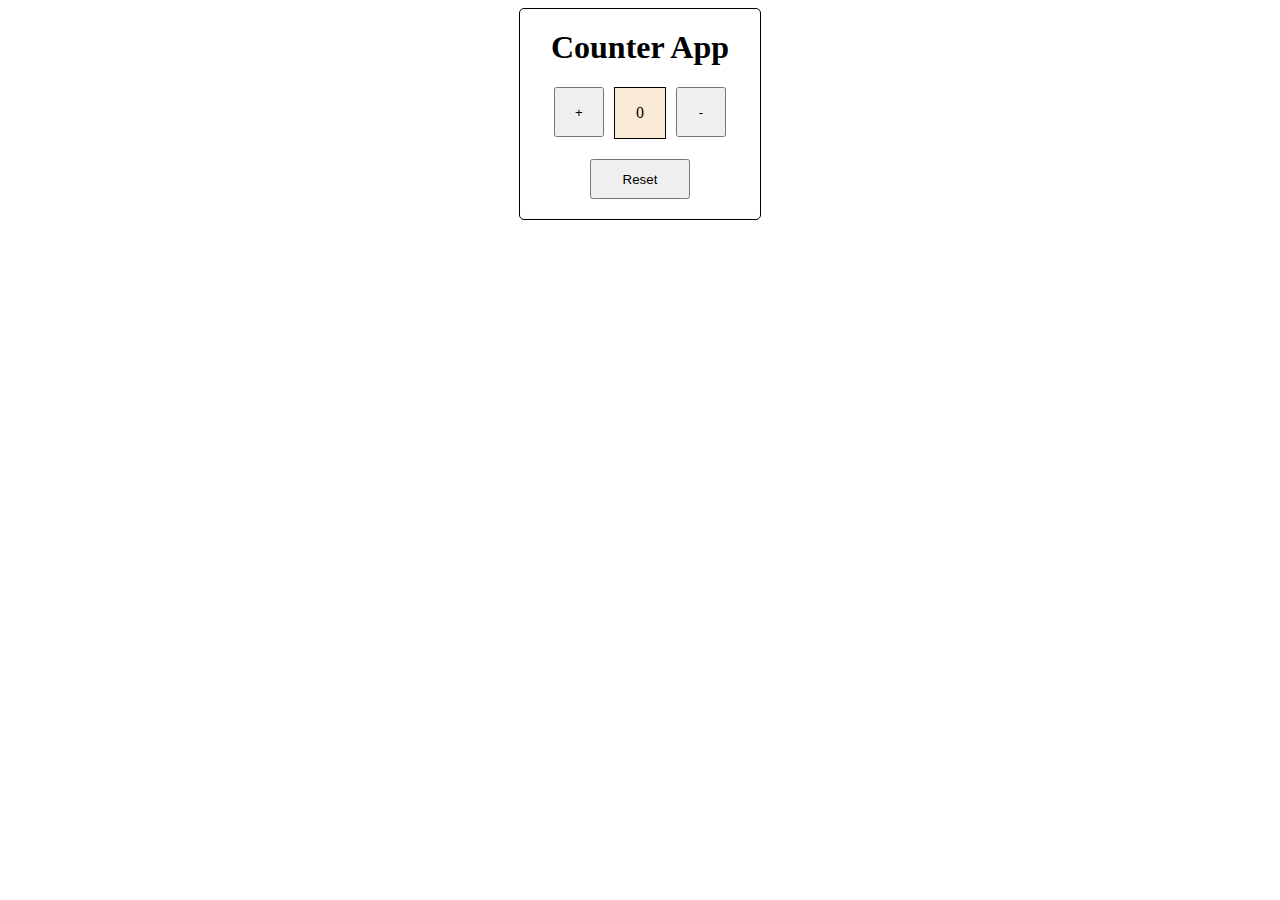
<file: CounterApp.html>
<html lang="en">

<head>
    <meta charset="UTF-8">
    <meta name="viewport" content="width=device-width, initial-scale=1.0">
    <title>Counter App</title>

</head>

<body>
    <div style="border: 1px solid black; border-radius: 5px; padding: 20px; width: 200px; margin: auto;">
        <h1 style=" text-align: center; margin-top: 0px;">Counter App</h1>
        <div style="display: flex;gap: 10px;justify-content: center;">
            <button type="button" onclick="countAppIncrement()"
                style="width: 50px;height: 50px;cursor: pointer;">+</button>
            <p style="background-color: antiquewhite;border: 1px solid black; width: 50px;height: 50px;display: flex;justify-content: center;align-items: center;margin: 0;"
                id="value">0</p>
            <button type="button" onclick="countAppDecrement()"
                style="width: 50px;height: 50px;cursor: pointer;">-</button>
        </div>
        <div style="text-align: center; margin-top: 20px;">
            <button type="button" onclick="countReset()"
                style="width: 100px;height: 40px;cursor: pointer;">Reset</button>
        </div>
    </div>
    <script>
        let counter = 0
        function countAppIncrement() {
            counter++
            document.getElementById('value').textContent = counter

        }
        function countReset() {
            counter = 0

            document.getElementById('value').textContent = counter

        }
        function countAppDecrement() {
            counter--
            document.getElementById('value').textContent = counter

        }
    </script>
</body>

</html>
</file>
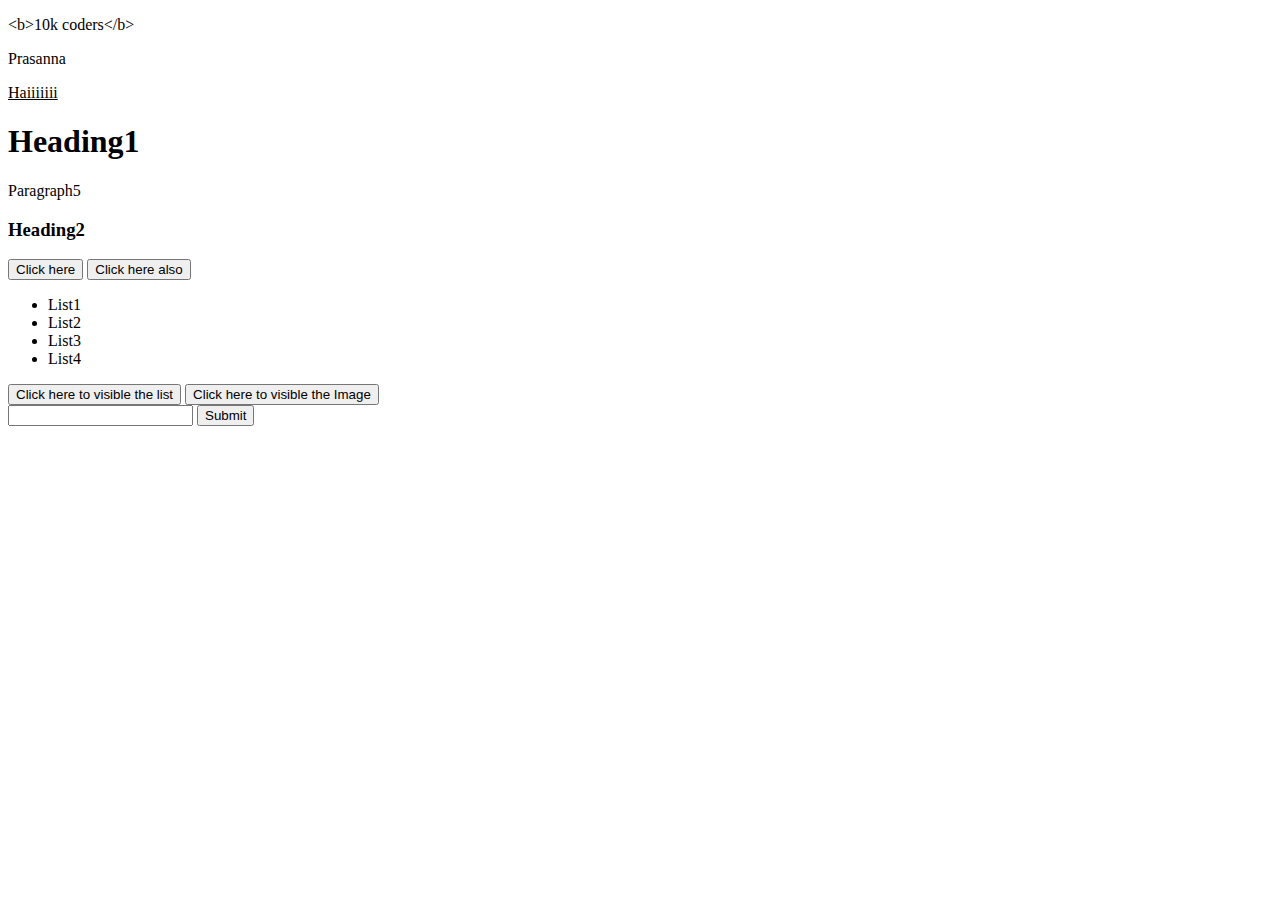
<file: DOM.html>
<!DOCTYPE html>
<html lang="en">

<head>
    <meta charset="UTF-8">
    <meta name="viewport" content="width=device-width, initial-scale=1.0">
    <title>DOM File</title>



</head>

<body>
    <p id="p1">Laxmi</p>
    <p id="p2">Prasanna</p>
    <p id="p3">Lorem ipsum dolor sit amet consectetur adipisicing elit. Repellendus iure nihil est commodi rerum,
        facilis iste,
        nam deleniti dolorum ad sed et ducimus, qui eveniet maxime. Enim necessitatibus molestias soluta?</p>
    <h1 id="p4" class="heading">Heading1</h1>
    <p id="p5" class="heading">Paragraph5</p>
    <h3 id="p6" class="heading">Heading2</h3>
    <button onclick="contentChange()">Click here</button>
    <button onclick="styleChange()">Click here also</button>
    <div>

        <ul>
            <li id="li1">List1</li>
            <li id="li2" onclick="listStyle()" style="cursor: pointer;">List2</li>
            <li id="li3">List3</li>
            <li id="li4">List4</li>

        </ul>
    </div>
    <button onclick="listStyle()">Click here to visible the list</button>
    <button onclick="addImg()">Click here to visible the Image</button>
    <form onsubmit="handleSubmit(event)"><input id='input1' type="text" />
        <input id='inputBtn' type="submit" style="cursor: pointer;" />
    </form>
    <p id="showText"></p>
    <script>
        let x1 = document.getElementById('p1')
        let x2 = document.getElementsByClassName('heading')
        let x3 = document.getElementsByTagName('p', 'h1')
        // console.log(x1)
        // console.log(x2)
        // console.log(x3)

        // console.log(x2[2])
        // x1.innerHTML = "Sri"
        // x1.innerHTML = "<b>Sri</b>"
        x1.innerText = "<b>10k coders</b>"
        // x1.innerText = "10k coders"
        p3.innerText = "Hello"
        p3.innerText = "<u>Hello</u>"

        p3.innerHTML = "<u>Haiiiiiii</u>"

        console.log(x2[2].textContent)
        let a = document.getElementById('p1')
        // var a = document.getElementById('p1')

        function contentChange() {
            // let a = document.getElementById('p1')
            a.innerText = "Pillalamarri"
        }
        function styleChange() {
            // let b = document.getElementById('p1')
            a.style.color = 'red'
        }
        function listStyle() {
            // let doc1 = document.getElementById('li3')
            // doc1.style.border = '2px solid red'
            // doc1.style.backgroundColor = 'red'
            // doc1.style.color = 'white'
            // doc1.style.borderRadius = '3PX'
            // doc1.style.padding = '5px'
            let doc2 = document.createElement("div")
            document.body.append(doc2, 'Hi', 'Hello')
            doc2.style.marginTop = '20px'

            let doc3 = document.createElement('p')
            doc3.style.margin = '0px'
            document.body.append(doc3, 'Telangana')// can add multiple elements
            let doc4 = document.createComment('div')
            document.body.appendChild(doc3)//can add only single element
            doc3.style.border = '2px solid red'


        }
        // function addImg() {
        //     let addDiv = document.createElement('div')
        //     addDiv.style.border = '2px solid black'
        //     document.body.append(addDiv)
        //     let doc5 = document.createElement('img')
        //     doc5.setAttribute('src', 'nature.jpg')
        //     doc5.style.width = '100%'
        //     doc5.style.height = '200%'
        //     let addTitle = document.createElement('p')
        //     addTitle.innerHTML = 'WEATHER'
        //     addTitle.append('title')
        //     addTitle.style.color = 'black'

        // }
        function addImg() {
            // Create a new div with a border
            let addDiv = document.createElement('div');
            addDiv.style.border = '2px solid black';

            // Create a new img element
            let imgElement = document.createElement('img');
            imgElement.setAttribute('src', 'nature.jpg');
            imgElement.style.width = '100%'
            imgElement.style.height = '100%'

            // Append the image to the div
            addDiv.appendChild(imgElement);

            // Append the div to the document body
            document.body.appendChild(addDiv);
            addDiv.append(title);
            addDiv.innerText = "Nature image"

        }
        // let inputText = document.getElementById('input1')
        // let b = document.getElementById('showText')

        function handleSubmit(event) {
            let inputText = document.getElementById('input1')
            let b = document.getElementById('showText')
            event.preventDefault()
            console.log(inputText.value)
            b.innerHTML = inputText.value
            inputText.value = ''
            console.log(b.input1)

        }
    </script>
</body>

</html>
</file>
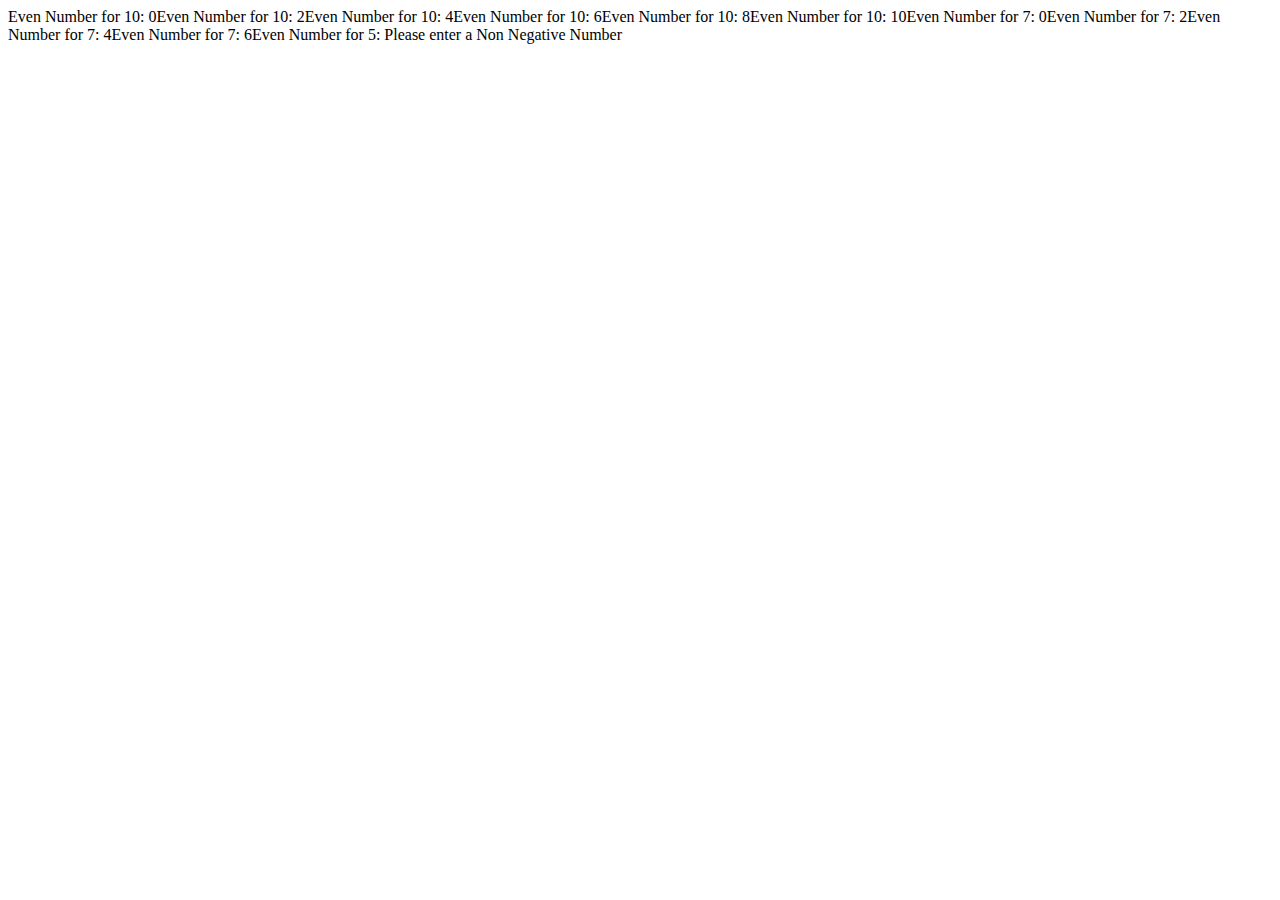
<file: EvenNumber.html>
<!DOCTYPE html>
<html lang="en">

<head>
    <meta charset="UTF-8">
    <meta name="viewport" content="width=device-width, initial-scale=1.0">
    <title>Even or Odd Number</title>
</head>

<body>

    <script>
        let num1 = prompt('Enter Even Number')
        if (num1 % 2 == 0) {
            alert(num1 + " " + "is Even Number")
            fun()
        }

        else {
            alert(num1 + " " + " is not an Even Number")
            fun()
        }
        function fun() {
            let num2 = prompt('Enter Odd Number')
            if (num2 % 2 !== 0) {
                alert(num2 + " " + "is Odd Number")
            } else {
                alert(num2 + " " + "is not a Odd Number")
            }
        }
        function evenNumber() {
            let a = prompt('Enter the Even Number')
            let i = a
            let b = 0
            for (i = 0; i <= 10; i++) {
                if (i % 2 == 0) {
                    document.write(`Even Number for 10: ${i}`)

                }


            }
            for (i = 0; i <= 7; i++) {
                if (i % 2 == 0) {
                    document.write(`Even Number for 7: ${i}`)
                }


            }
            if (b > -1) {
                document.write(`Even Number for 5: Please enter a Non Negative Number`)
            }



        }
        evenNumber()





    </script>
</body>

</html>
</file>
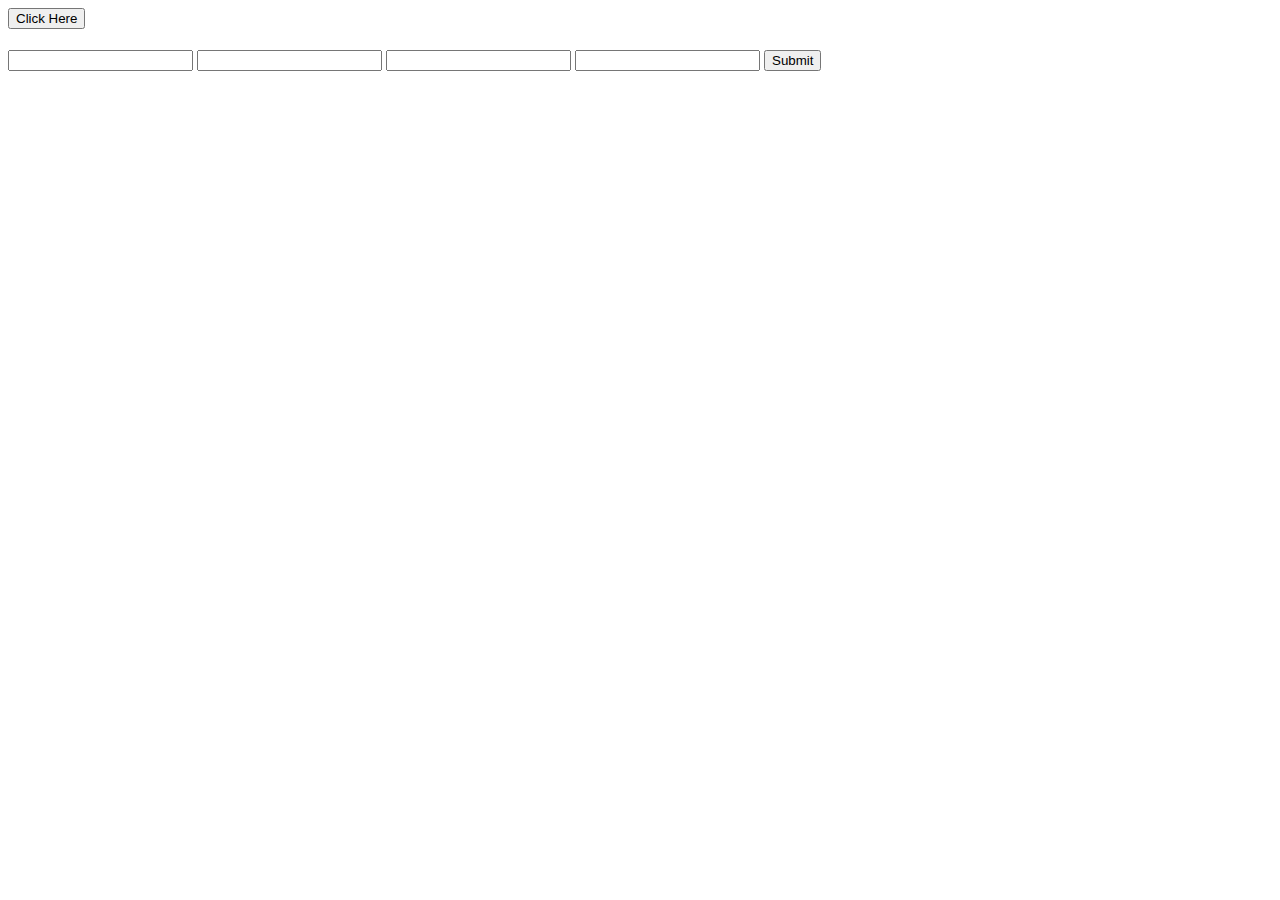
<file: Events.html>
<!DOCTYPE html>
<html lang="en">

<head>
    <meta charset="UTF-8">
    <meta name="viewport" content="width=device-width, initial-scale=1.0">
    <title>Events File</title>
</head>

<body>
    <button id="btnClick">Click Here</button>
    <h1 id='text'></h1>
    <form id="myForm">
        <input type="text" />
        <input type="text" />
        <input type="text" />
        <input type="text" />
        <input type="submit" />
    </form>
    <h2 id="formText"></h2>
    <script>
        function Events() {

            let x = document.getElementById('btnClick')
            x.addEventListener('click', function () {
                x.style.backgroundColor = 'red'
            })
            x.addEventListener('mouseover', function () {
                x.style.color = 'yellow'
            })
            x.addEventListener('mouseleave', function () {
                x.style.backgroundColor = 'white'
            })
            x.addEventListener('dblclick', function () {
                text.innerHTML = 'double clicked'
            })

        }
        Events()
        function formEvents() {
            let a = document.getElementById('myForm')
            let b = document.getElementById('formText')
            a.addEventListener('submit', function (e) {
                e.preventDefault()
                b.innerHTML = `${e.target[0].value},${e.target[1].value},${e.target[2].value},${e.target[3].value}`
                // b.innerHTML = 'Form Submitted'
                // console.log(`${e.target[0].value},${e.target[1].value},${e.target[2].value},${e.target[3].value}`)

            })
        }
        formEvents() 
    </script>
</body>

</html>
</file>
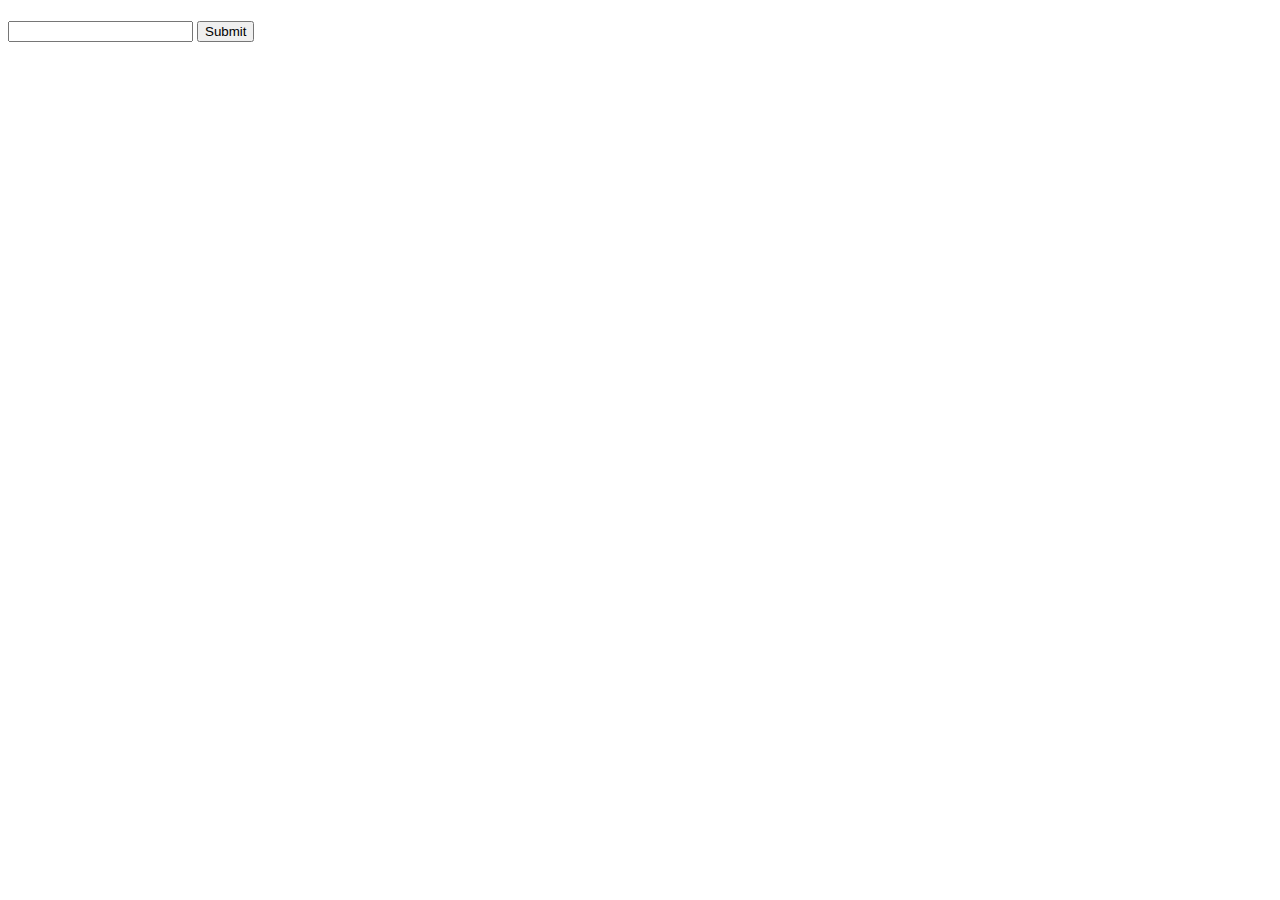
<file: EventsTask.html>
<!DOCTYPE html>
<html lang="en">

<head>
    <meta charset="UTF-8">
    <meta name="viewport" content="width=device-width, initial-scale=1.0">
    <title>Events Task File</title>
</head>

<body>
    <h1 id='text'></h1>
    <form id="myForm">
        <input type="text" id="inputText" />
        <input type="submit" style="cursor: pointer;" />
    </form>
    <h2 id="formText"></h2>
    <script>
        function EventsTask() {
            let x = document.getElementById('myForm')
            let y = document.getElementById('formText')
            x.addEventListener('submit', function (e) {
                e.preventDefault()
                let inputField = document.getElementById('inputText')
                let evenNum = inputField.value.trim()

                if (evenNum !== '' && !isNaN(evenNum)) {
                    let number = parseInt(evenNum, 10);

                    if (number % 2 === 0) {
                        y.innerHTML = `${number} is an Even Number`
                        y.style.color = 'black'

                    } else {
                        y.innerHTML = `${number} is an odd Number`
                        y.style.color = 'blue'

                    }

                } else if (evenNum == '') {
                    y.innerHTML = `Entered input value is Empty. It should be in Number.`
                    y.style.color = 'green'

                } else {
                    y.innerHTML = `Entered input value is String. It should be in Number.`
                    y.style.color = 'red'

                }
            })

        }
        EventsTask()

    </script>
</body>

</html>
</file>
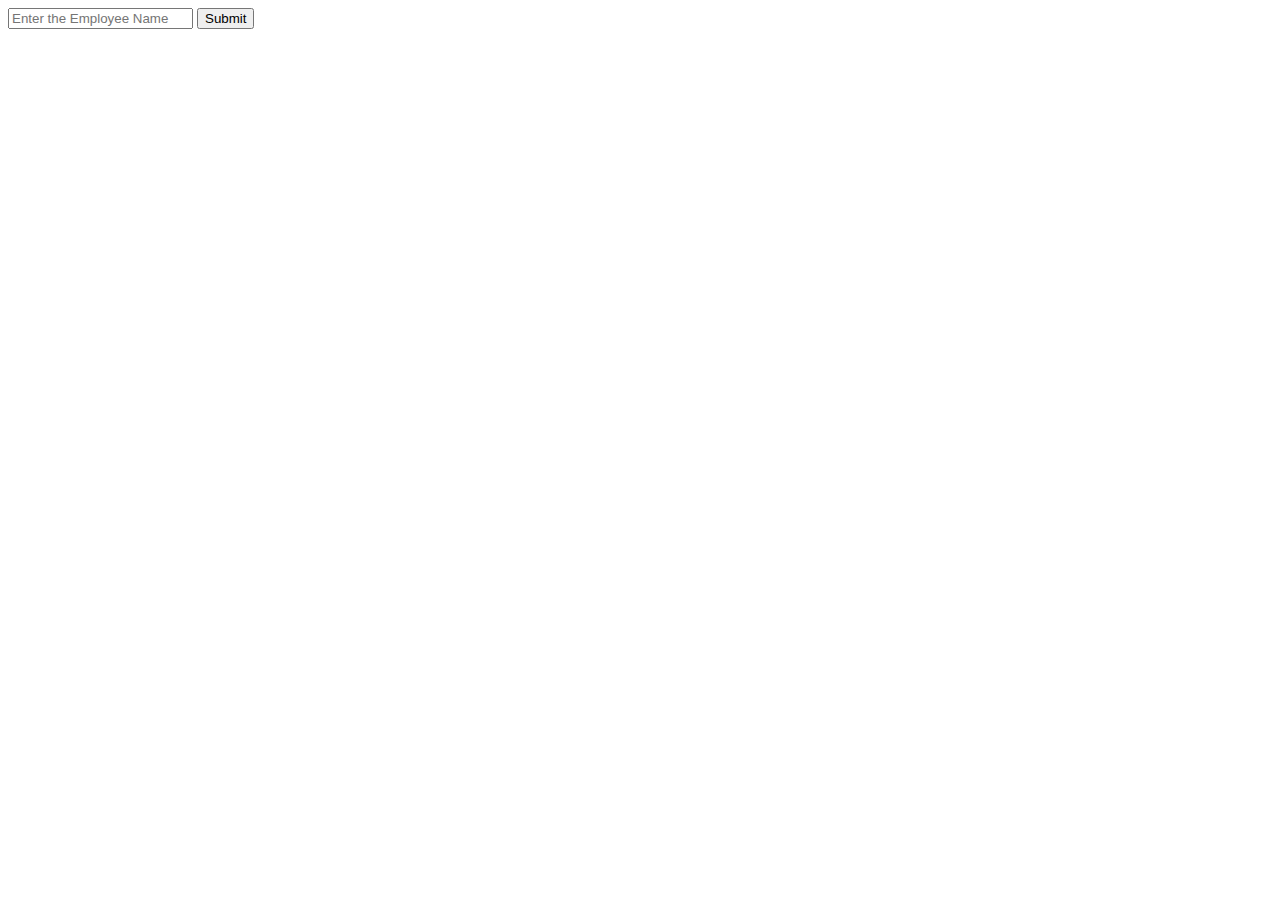
<file: IDCardTask.html>
<!DOCTYPE html>
<html lang="en">

<head>
    <meta charset="UTF-8">
    <meta name="viewport" content="width=device-width, initial-scale=1.0">
    <title>ID CARD Task</title>
</head>

<body>
    <form onsubmit="handleSubmit(event)">
        <input id="input1" type="text" placeholder="Enter the Employee Name" required />
        <input id="input2" type="submit" value="Submit" style="cursor: pointer;" />
    </form>

    <script>
        function handleSubmit(event) {
            event.preventDefault();
            const enteredText = document.getElementById('input1').value;

            if (enteredText === 'Laxmi') {
                handleID(enteredText);
            } else {
                alert('Only Named with "Laxmi" ID Card is allowed to display.');
            }

            document.getElementById('input1').value = '';
        }

        function handleID(name) {
            let xyz = document.createElement('div');
            xyz.style.width = '400px';
            xyz.style.backgroundColor = 'bisque';
            xyz.style.border = '1px solid black';
            xyz.style.borderRadius = '10px';
            xyz.style.padding = '10px';
            xyz.style.marginTop = '20px';
            xyz.style.display = 'flex';
            xyz.style.flexDirection = 'row';
            xyz.style.justifyContent = 'space-between';

            let idImgDiv = document.createElement('div');
            idImgDiv.style.width = '50%';

            let idImg = document.createElement('img');
            idImg.setAttribute('src', 'https://img.freepik.com/free-photo/portrait-beautiful-young-brunette-cafe_1153-6678.jpg?semt=ais_hybrid');
            idImg.style.width = '100%';
            idImg.style.height = '100%';
            idImg.style.borderRadius = '10px';

            idImgDiv.appendChild(idImg);
            xyz.appendChild(idImgDiv);

            let profile = document.createElement('div');
            profile.style.maxWidth = '50%';
            profile.style.width = '100%';
            profile.style.height = '100%';
            profile.style.paddingLeft = '20px';

            let heading = document.createElement('h3');
            heading.innerHTML = '<u>Company ID Card</u>';

            let ID = document.createElement('p');
            ID.innerHTML = '<b>ID:</b> 101';

            let empName = document.createElement('p');
            empName.innerHTML = `<b>Name:</b> ${name}`;

            let dept = document.createElement('p');
            dept.innerHTML = '<b>Department:</b> Software';

            let bloodgrp = document.createElement('span');
            bloodgrp.innerHTML = '<b>Bloodgroup:</b> B +ve';

            let company = document.createElement('p');
            company.innerHTML = '<b>Company:</b> 10k Coders';

            let city = document.createElement('p');
            city.innerHTML = '<b>City:</b> Hyderabad';

            profile.append(heading, ID, empName, dept, bloodgrp, company, city);
            xyz.appendChild(profile);

            document.body.appendChild(xyz);
        }
    </script>
</body>

</html>
</file>
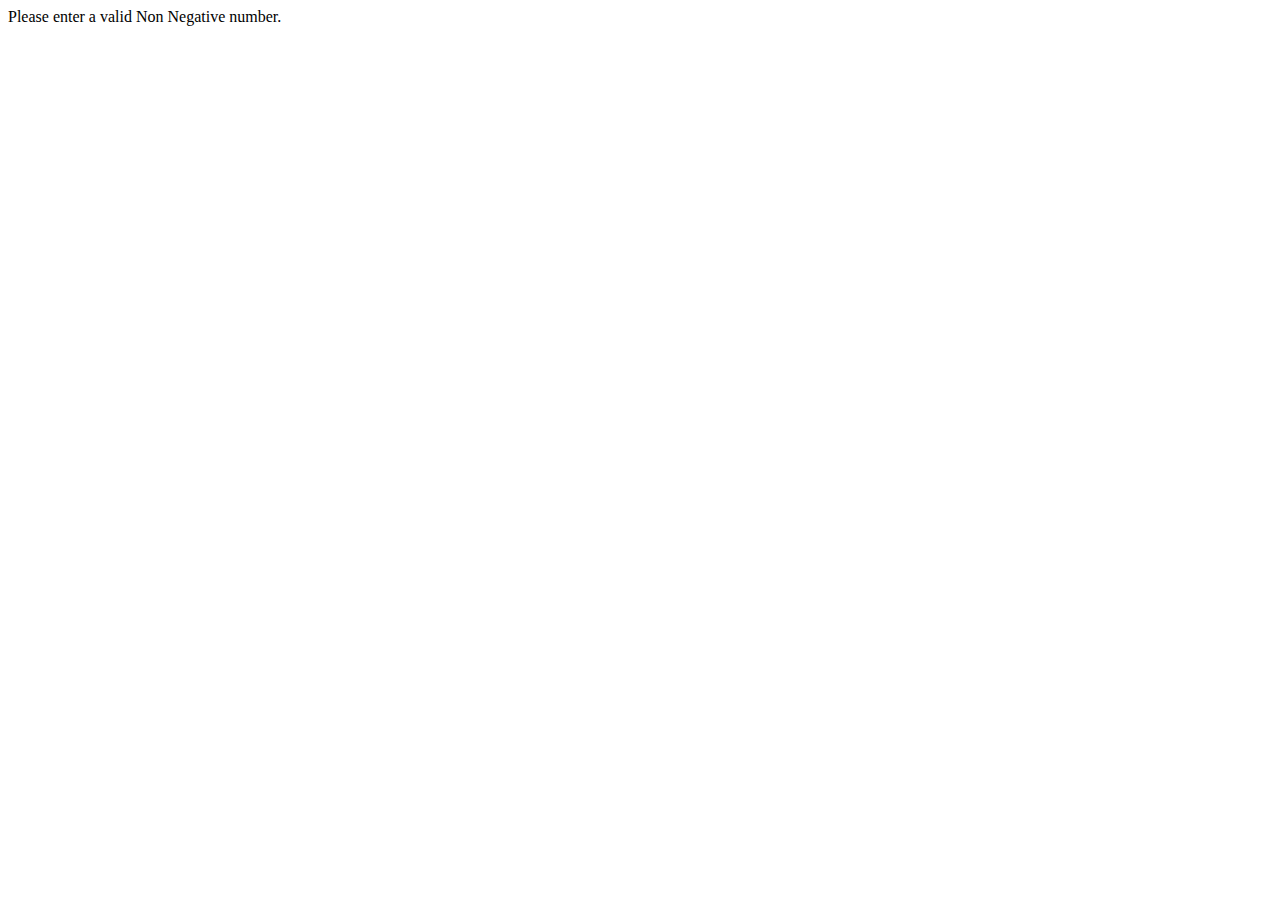
<file: Level1Tasks.html>
<!DOCTYPE html>
<html lang="en">

<head>
    <meta charset="UTF-8">
    <meta name="viewport" content="width=device-width, initial-scale=1.0">
    <title>Level-1 Task File</title>


</head>

<body>
    <script>
        //Problem 1: FizzBuzz with "Hello" and "Javascript"
        // Write a program using a loop that prints the numbers from 1 to 100, but for multiples of 3 print
        // "Hello" and for multiples of 5 print "Javascript". For numbers that are multiples of both 3 and 5, print
        // "Hello Javascript".
        // Input: No input required (prints numbers from 1 to 100)
        // Output:
        // 1. For multiples of 3: "Hello"
        // 2. For multiples of 5: "Javascript"
        // 3. For multiples of both 3 and 5: "Hello Javascript"
        function multiples() {
            for (let i = 1; i <= 100; i++) {
                console.log(i)
                if (i % 3 === 0) {
                    console.log('For multiples of 3:' + " " + 'Hello')
                }
                if (i % 5 === 0) {
                    console.log('For multiples of 5:' + " " + 'Javascript')
                }
                if ((i % 3 === 0) && (i % 5 === 0)) {
                    console.log('For multiples of 3 & 5:' + " " + 'Hello' + " " + 'Javascript')

                }
            }

        }
        multiples()

        console.log('******************************************')
        // Problem 6: Greet User
        // Write a function greetUser that takes a name as a parameter and prints a greeting message.
        // Call the function to greet a user whose name is entered by the user. (Use `prompt` to enter the user
        // name).
        // Input/Output:
        // Input: "John" (entered via prompt)
        // Output: "Hello, John!"
        // Input: "Emma" (entered via prompt)
        //  Output: "Hello, Emma!"
        function greetUser(username1, username2) {
            username1 = prompt('Enter the name to Greet.')
            let print1 = alert(`Hello ${username1}, Good Morning! Have a Nice Day with a Great Coffee.`)
            console.log(print1)
            username2 = prompt('Enter the name to Welcome.')
            let print2 = alert(`Hello ${username2}, Please Welcome to the Home.`)
            console.log(print2)

        }
        greetUser()


        console.log('******************************************')
        // Problem 5: Multiplication Table
        // Create a program that prints a multiplication table for a number entered by the user. The program
        // should use a function to generate the multiplication table and display the result.
        // Input/Output:
        // Input: 3
        function multiplication(num1, num2) {

            for (num1 = 1; num1 <= 10; num1++) {
                result1 = num1 * 3
                console.log(`3 x ${num1} = ${result1}`)
            }
            console.log('******************************************')

            for (num2 = 1; num2 <= 10; num2++
            ) {
                result2 = num2 * 5
                console.log(`5 x ${num2} = ${result2}`)
            }
        }
        multiplication(3, 5)
        console.log('******************************************')

        console.log('******************************************')
        // Problem 2: Check Leap Year
        // Create a function checkLeapYear that checks whether a year is a leap year or not.
        // Input/Output:
        // • Input: 2000 Output: true
        // • Input: 1900 Output: false
        // • Input: 2024 Output: true
        // • Input: 2021 Output: false
        function checkLeapYear(leapYear) {
            if ((leapYear % 4 === 0 && leapYear % 100 !== 0) || (leapYear % 400 === 0)) {
                return true;
            }
            return false;

        }
        console.log(checkLeapYear(2000));
        console.log(checkLeapYear(1900));
        console.log(checkLeapYear(2024));
        console.log(checkLeapYear(2021));
        console.log('******************************************')
        // Problem 3: Calculate Factorial
        // Create a function factorial that calculates the factorial of a number n.
        // Input/Output:
        // • Input: 4 Output: 24
        // • Input: 5 Output: 120
        // • Input: 0 Output: 1
        function factorial(n) {
            let result = 1
            for (let i = n; i >= 1; i--) {
                result = result * i

            }
            if (n === 0) {
                return 1
            }
            return result

        }

        console.log(factorial(4))
        console.log(factorial(5))
        console.log(factorial(0))
        console.log('******************************************')

        // Problem 4: Print Even Numbers Up to a Given Number
        // Write a program that asks the user for a number, then prints all the even numbers from 0 up to that
        // number. Use a loop to find and print the even numbers. You should also add a conditional check to
        // ensure the number is not negative.
        // Input/Output:
        // • Input: 10 Output: 0, 2, 4, 6, 8, 10
        // • Input: 7 Output: 0, 2, 4, 6
        // • Input: 5 Output: "Please enter a nonnegative number."
        function evenNumber() {
            let inputField = prompt('Enter a Non Negative number:');
            let num = parseInt(inputField);

            if (isNaN(num) || num < 0) {
                document.write("Please enter a valid Non Negative number.");
                return;
            }

            document.write(`Even Numbers up to ${num}: `);

            for (let i = 0; i <= num; i++) {
                if (i % 2 === 0) {
                    document.write(i + " ");
                }
            }
        }

        evenNumber();


        console.log('******************************************')
        // Problem 8: Sum of Digits in a Number
        // Write a function sumOfDigits that calculates the sum of all digits in a given number. For example, for
        // the number 12345, the sum is 1 + 2 + 3 + 4 + 5 = 15.
        // Input/Output:
        // Input: 12345
        // Output: 15
        // Input: 9876
        // Output: 30
        function sumOfDigits(number) {
            let sum = 0;

            while (number > 0) {
                let digit = number % 10;
                sum += digit;
                number = (number - (number % 10)) / 10;
            }

            return sum;
        }

        console.log(sumOfDigits(12345));
        console.log(sumOfDigits(9876));

        console.log('******************************************')
        // Problem 7: Remove Vowels from a String
        // Write a program that removes all vowels from a string entered by the user. The program should print
        // the string without vowels.
        // Input/Output:
        // Input: "Hello, World!"
        // Output: "Hll, Wrld!"
        // Input: "JavaScript is awesome!"
        //  Output: "JvScrpt s wsm!
        function removeVowels() {
            let ip1 = 'Hello, World!'
            let result11 = ip1.replace(/[aeiouAEIOU]/g, '')

            console.log(result11)

            let ip2 = 'JavaScript is awesome!'
            let result22 = ip2.replace(/[aeiouAEIOU]/g, '')

            console.log(result22)


        }
        removeVowels()
    </script>
</body>

</html>
</file>
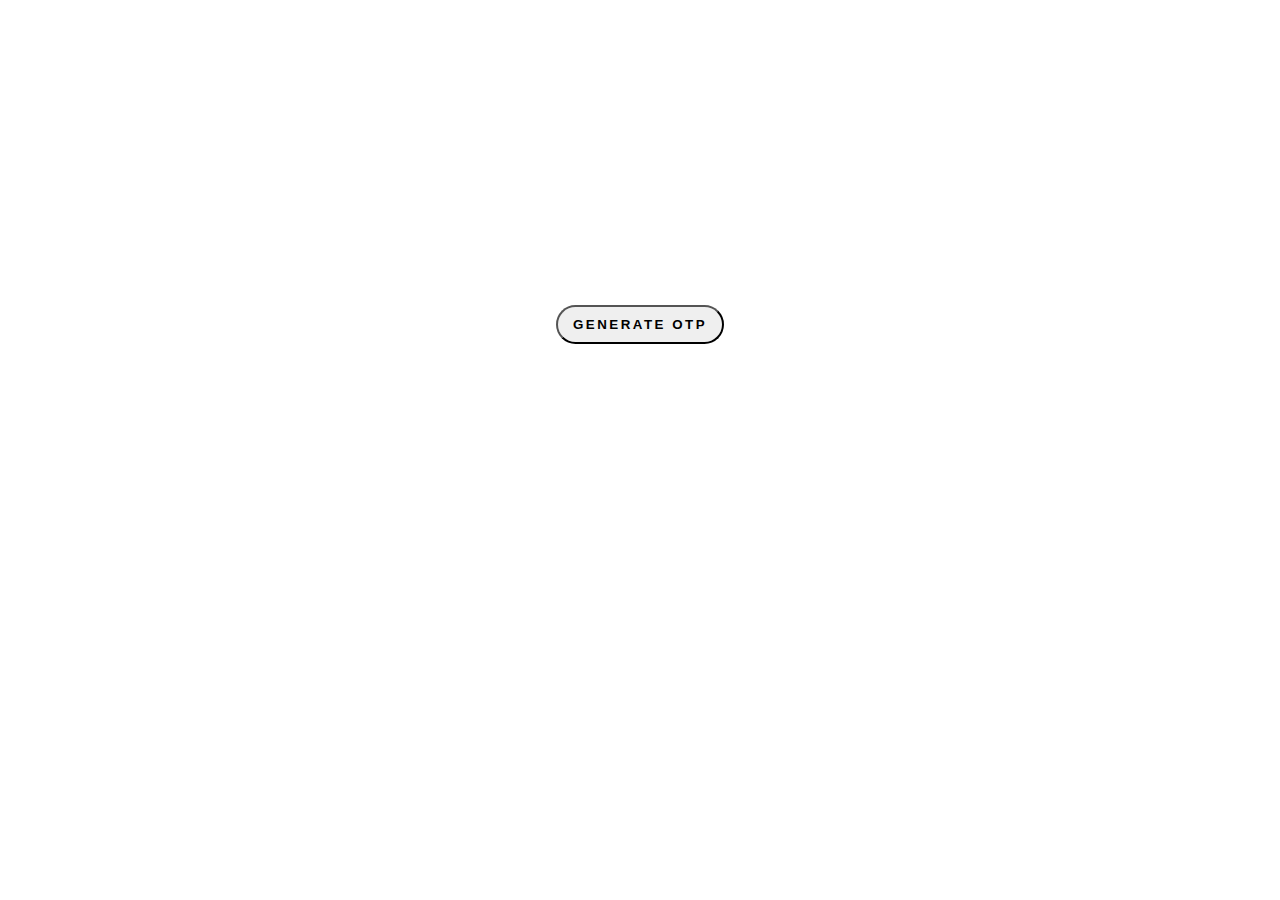
<file: OTPGenerator.html>
<!DOCTYPE html>
<html lang="en">

<head>
    <meta charset="UTF-8">
    <meta name="viewport" content="width=device-width, initial-scale=1.0">
    <title>OTP Generator File</title>
</head>

<body>
    <script>
        function otpGenerator() {
            let addMainBlock = document.createElement('div')
            addMainBlock.style.display = 'flex'
            addMainBlock.style.flexDirection = 'column'
            addMainBlock.style.justifyContent = 'center'
            addMainBlock.style.alignItems = 'center'
            addMainBlock.style.height = '75vh'
            let addBtn = document.createElement('button')
            addBtn.textContent = 'Generate Otp'
            addBtn.style.borderRadius = '50px'
            addBtn.style.padding = '10px 15px'
            addBtn.style.cursor = 'pointer'
            addBtn.style.letterSpacing = '2.5px'
            addBtn.style.textTransform = 'uppercase'
            addBtn.style.fontWeight = 'bold'
            let displayText = document.createElement('h1')
            displayText.id = 'text'
            addMainBlock.append(addBtn, displayText)
            addBtn.addEventListener('click', () => {
                let a = Math.random() * 1000000
                let otp = Math.floor(a)
                let color
                if (a < 100000) {
                    color = otp + 100000
                } else {
                    color = otp
                }
                document.body.style.backgroundColor = `#${color}`
                let otp_gen = document.getElementById('text')
                otp_gen.innerHTML = color
                displayText.textContent = `${otp}`
            }
            )
            document.body.append(addMainBlock)
        }
        otpGenerator()
    </script>
</body>

</html>
</file>
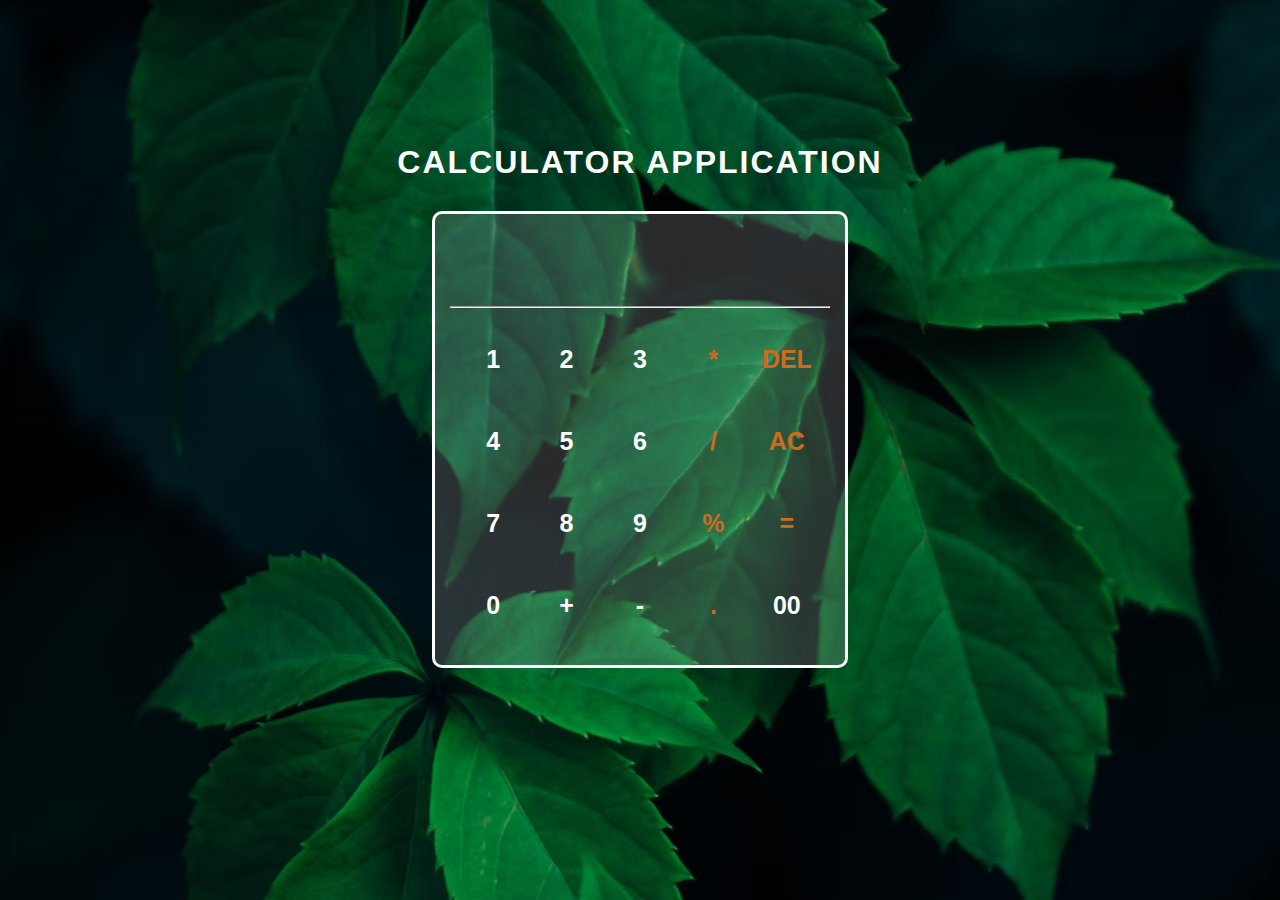
<file: CalculatorTask/Calculator.html>
<!DOCTYPE html>
<html lang="en">

<head>
    <meta charset="UTF-8">
    <meta name="viewport" content="width=device-width, initial-scale=1.0">
    <title>Calculator Task</title>
    <link rel="stylesheet" href="styles.css">
</head>

<body>
    <div class='mainContainer'>
        <h1 class="heading">CALCULATOR APPLICATION</h1>

        <div class='calculator'>

            <input id="display" type="text" />

            <hr>
            <div style="text-align: center;">

                <div class="btnContainer">
                    <div class="btn"> <button value='1' onclick="calc(event)">1</button>
                    </div>
                    <div class="btn"> <button value='2' onclick="calc(event)">2</button>
                    </div>
                    <div class="btn">
                        <button value='3' onclick="calc(event)">3</button>
                    </div>
                    <div class="btn">
                        <button value='*' class="specialChar" onclick="calc(event)">*</button>
                    </div>
                    <div class="btn">
                        <button value='DEL' class="specialChar" onclick="del(event)">DEL</button>
                    </div>
                </div>
                <div class="btnContainer">
                    <div class="btn">

                        <button value='4' onclick="calc(event)">4</button>
                    </div>
                    <div class="btn">

                        <button value='5' onclick="calc(event)">5</button>
                    </div>
                    <div class="btn">

                        <button value='6' onclick="calc(event)">6</button>
                    </div>
                    <div class="btn">

                        <button value='/' class="specialChar" onclick="calc(event)">/</button>
                    </div>
                    <div class="btn">

                        <button value='AC' class="specialChar" onclick="allClear(event)">AC</button>
                    </div>
                </div>
                <div class="btnContainer">
                    <div class="btn">

                        <button value='7' onclick="calc(event)">7</button>
                    </div>
                    <div class="btn">

                        <button value='8' onclick="calc(event)">8</button>
                    </div>
                    <div class="btn">

                        <button value='9' onclick="calc(event)">9</button>
                    </div>
                    <div class="btn">

                        <button value='%' class="specialChar" onclick="calc(event)">%</button>
                    </div>
                    <div class="btn">

                        <button value='=' class="specialChar" onClick="myEval()">=</button>
                    </div>

                </div>
                <div class="btnContainer">
                    <div class="btn">

                        <button value='0' onclick="calc(event)">0</button>
                    </div>
                    <div class="btn">
                        <button value='+' onclick="calc(event)">+</button>
                    </div>
                    <div class="btn">
                        <button value='-' onclick="calc(event)">-</button>
                    </div>
                    <div class="btn">
                        <button value='.' class="specialChar" onclick="calc(event)">.</button>
                    </div>
                    <div class="btn">
                        <button value='00' onclick="calc(event)">00</button>
                    </div>
                </div>
            </div>
        </div>
    </div>

    <script>
        let x = document.getElementById('display')
        const calc = (event) => {
            let lastChar = x.value.slice(-1);
            let currentValue = event.target.value;

            if (/[\+\-\*\/]/.test(lastChar) && /[\+\-\*\/]/.test(currentValue)) {
                return;
            }

            if (x.value === "" && /[\+\*\/]/.test(currentValue)) {
                return;
            }

            x.value = x.value + currentValue;
        }

        const myEval = () => {
            try {
                let result = eval(x.value);
                if (result === Infinity || result === -Infinity) {
                    x.value = "Error";

                } else {
                    x.value = result;
                }
            } catch (error) {
                x.value = "Error";
            }
        }
        const del = (event) => {
            x.value = x.value.slice(0, -1)
        }
        const allClear = (event) => {
            x.value = ''
        }


    </script>
</body>

</html>
</file>
<file: CalculatorTask/styles.css>
body {
    background-image: url('./bg_img.png');
    background-repeat: no-repeat;
    background-position: center;
}

.mainContainer {
    display: flex;
    flex-direction: column;
    justify-content: center;
    align-items: center;
    height: 85vh;
}

.heading {
    text-align: center;
    color: white;
    margin: 30px 0px;
    letter-spacing: 2px;
    font-family: sans-serif;
}

.calculator {
    border: 3px solid white;
    border-radius: 10px;
    width: 30%;
    padding: 15px;
    background: rgba(204, 204, 204, 0.2);
}

.calculator div {
    padding: 3px;
}

.inputBlock {
    margin: 20px 0px;
}

#display {
    padding: 20px 0px;
    width: 100%;
    background-color: transparent;
    border: none;
    color: white;
    font-size: 25px;
    font-weight: 700;
    text-align: right;
}

#display:focus {
    outline: none;
}

.btnContainer {
    display: flex;
    align-items: center;
    justify-content: center;
}

.btn {
    width: 70px;
    height: 70px;
}

button {
    cursor: pointer;
    border-radius: 50%;
    width: 100%;
    height: 100%;
    font-size: 25px;
    font-weight: 700;
    border: none;
    background-color: transparent;
    color: white;
    justify-content: center;
    align-items: center;
    display: flex;

}

.specialChar {
    color: chocolate;
}

button:hover {
    background-color: chocolate;
    color: white;
}

.error {
    color: red;
}

@media screen and (max-width: 539px) {
    .btn {
        width: 50px;
        height: 50px;
    }

    button {

        width: 100%;
        height: 100%;
        font-size: 18px;


    }
}

@media only screen and (min-width: 821px) and (max-width: 1024px) {
    .calculator {
        width: 60%;

    }

}

@media only screen and (max-width: 820px) {
    .calculator {
        width: 80%;

    }

}
</file>
